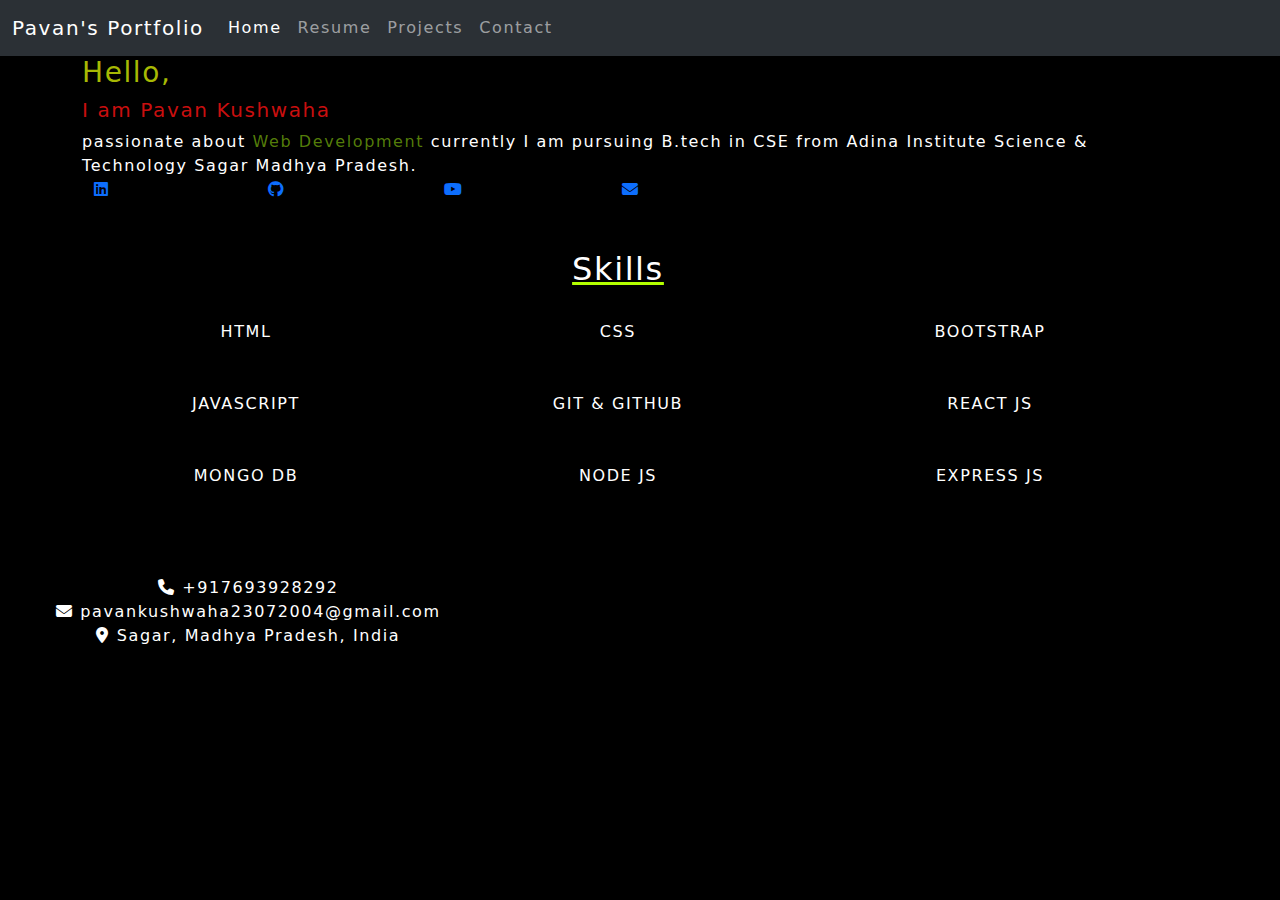
<file: index.html>
<!DOCTYPE html>
<html lang="en">

<head>
    <meta charset="UTF-8" />
    <meta name="viewport" content="width=device-width, initial-scale=1.0" />
    <title>portfolio</title>
    <link rel="stylesheet" href="style.css" />
    <link rel="stylesheet" href="https://cdnjs.cloudflare.com/ajax/libs/font-awesome/6.7.2/css/all.min.css" integrity="sha512-Evv84Mr4kqVGRNSgIGL/F/aIDqQb7xQ2vcrdIwxfjThSH8CSR7PBEakCr51Ck+w+/U6swU2Im1vVX0SVk9ABhg==" crossorigin="anonymous" referrerpolicy="no-referrer"
    />
    <link href="https://cdn.jsdelivr.net/npm/bootstrap@5.3.3/dist/css/bootstrap.min.css" rel="stylesheet" integrity="sha384-QWTKZyjpPEjISv5WaRU9OFeRpok6YctnYmDr5pNlyT2bRjXh0JMhjY6hW+ALEwIH" crossorigin="anonymous">
</head>

<body class="bg-body-black bg-black text-white">
    <header>
        <nav class="navbar navbar-expand-lg bg-body-tertiary" data-bs-theme="dark">
            <div class="container-fluid">
                <a class="navbar-brand" href="#">Pavan's Portfolio</a>
                <button class="navbar-toggler" type="button" data-bs-toggle="collapse" data-bs-target="#navbarNav" aria-controls="navbarNav" aria-expanded="false" aria-label="Toggle navigation">
                <span class="navbar-toggler-icon"></span>
              </button>
                <div class="collapse navbar-collapse" id="navbarNav">
                    <ul class="navbar-nav">
                        <li class="nav-item">
                            <a class="nav-link active" aria-current="page" href="#">Home</a>
                        </li>
                        <li class="nav-item">
                            <a class="nav-link" href="#">Resume</a>
                        </li>
                        <li class="nav-item">
                            <a class="nav-link" href="#">Projects</a>
                        </li>
                        <li class="nav-item">
                            <a class="nav-link" href="#">Contact</a>
                        </li>

                    </ul>
                </div>
            </div>
        </nav>
    </header>
    <main>
        <section>
            <div class="container">
                <h3 id="greet">Hello,</h3>
                <h5 id="name">I am Pavan Kushwaha</h5>
                passionate about <span>Web Development</span> currently I am pursuing B.tech in CSE from Adina Institute Science & Technology Sagar Madhya Pradesh.
                <div class="im"></div>
                <div class="container-fluid">
                    <div class="d-flex justify-content-between w-50">

                        <a href="https://www.linkedin.com/in/pavan-kushwaha-1b2144334?utm_source=share&utm_campaign=share_via&utm_content=profile&utm_medium=android_app" target="_blank"><i class="fa-brands fa-linkedin"></i></a>
                        <a href="https://github.com/settings/profile" target="_blank"><i class="fa-brands fa-github"></i></a>
                        <a href="https://youtube.com/@aviation8455?si=hblwu_zn477NKm5L" target="_blank"><i class="fa-brands fa-youtube"></i></a>
                        <a href="mailto:pavankushwaha23072004@gmail.com" target="_blank"><i class="fa-solid fa-envelope"></i></a>
                    </div>
                </div>
            </div>
        </section>
        <section>
            <div class="container m-5">
                <h2 class="text-center skills">Skills</h2>
                <div class="container text-center">
                    <div class="row">
                        <div class="col m-4">
                            HTML
                        </div>
                        <div class="col m-4">
                            CSS
                        </div>
                        <div class="col m-4">
                            BOOTSTRAP
                        </div>
                    </div>
                </div>
                <div class="container text-center">
                    <div class="row">
                        <div class="col m-4">
                            JAVASCRIPT
                        </div>
                        <div class="col m-4">
                            GIT & GITHUB
                        </div>
                        <div class="col m-4">
                            REACT JS
                        </div>
                    </div>
                </div>
                <div class="container text-center">
                    <div class="row">
                        <div class="col m-4">
                            MONGO DB
                        </div>
                        <div class="col m-4">
                            NODE JS
                        </div>
                        <div class="col m-4">
                            EXPRESS JS
                        </div>
                    </div>
                </div>
            </div>


        </section>
    </main>

    <footer>

        <div class="container d-flex m-3" data-bs-theme="dark">
            <div class="container d-flex m-3">
                <div class="text-center center">
                    <i class="fa-solid fa-phone"></i> +917693928292<br>
                    <i class="fa-solid fa-envelope">
                    </i> pavankushwaha23072004@gmail.com<br>
                    <i class="fa-solid fa-location-dot">
                    </i> Sagar, Madhya Pradesh, India
                </div>
            </div>
        </div>
    </footer>
    <script src="https://cdn.jsdelivr.net/npm/bootstrap@5.3.3/dist/js/bootstrap.bundle.min.js" integrity="sha384-YvpcrYf0tY3lHB60NNkmXc5s9fDVZLESaAA55NDzOxhy9GkcIdslK1eN7N6jIeHz " crossorigin="anonymous"></script>
</body>

</html>
</file>
<file: style.css>
* {
         margin: 0;
         padding: 0;
         box-sizing: border-box;
         letter-spacing: 0.1rem;
     }
     /* #navbar {
        height: 8vh;
        width: 100%;
        background-color: rgb(0, 0, 0);
        display: flex;
        justify-content: space-evenly;
        align-items: center;
        border: 1.5px solid white;
        position: fixed;
        top: 0px;
        z-index: 2;
    }
    
    div a {
        text-decoration: none;
    }
    
    div li {
        list-style: none;
    }
    
    #navbar a:hover {
        border: 1px solid rgb(255, 208, 0);
        cursor: pointer;
    }
    
    .div1 {
        height: 20vh;
        width: 50vw;
        margin-top: 16vh;
        margin-left: 10vh;
        letter-spacing: 0.1rem;
        position: relative;
        top: 4vh;
        word-break: keep-all;
    }
    
 
    
    .container {
        margin: 8vh;
        margin-bottom: 20vh;
        height: 30vh;
        width: 90vw;
    }
    
    .container1 {
        display: flex;
        justify-content: space-between;
        flex-wrap: wrap;
        flex-shrink: 1;
        margin-top: 2vh;
    }
    
    .container2 {
        display: flex;
        justify-content: space-between;
        flex-wrap: wrap;
        flex-shrink: 1;
        margin-top: 2vh;
    }
    
    .container3 {
        display: flex;
        justify-content: space-between;
        flex-wrap: wrap;
        flex-shrink: 1;
        margin-top: 2vh;
    }
    
    .div {
        background-color: rgba(184, 180, 180, 0.199);
        text-align: center;
        padding: 20px;
        margin: 10px;
        height: 70px;
        width: 200px;
        flex-shrink: 1;
    }
    

    
    .div2 {
        height: 3vh;
        width: 15vw;
        margin-top: 3vh;
        margin-left: 1vh;
        display: flex;
        justify-content: space-between;
    }
    
    .img {
        height: 27vh;
        width: 26vh;
        position: relative;
        left: 65vw;
        bottom: 17vh;
        background-image: url(img.png.jpg);
        background-size: cover;
        border-top-left-radius: 5%;
        border-bottom-right-radius: 5%;
        border-top-right-radius: 40%;
        border-bottom-left-radius: 35%;
    }
    
    .img:hover {
        outline-style: solid;
        outline-color: rgb(12, 71, 150);
        outline-width: 0.5vh;
        outline-offset: 0vh;
    }
    
    .div8 {
        height: 40vh;
        width: 100%;
        position: sticky;
        bottom: 0vh;
        display: flex;
        border-top: 1px solid white;
    }
    
    .div9 {
        height: 90%;
        width: 45%;
        word-break: keep-all;
    }
    
    .div9 h4 {
        color: rgb(115, 125, 134);
    }
    
    .div10 {
        margin-left: 18vh;
        height: 90%;
        width: 55%
    }
    
    h4 {
        color: rgb(207, 216, 218);
        margin-left: 10vh;
        margin-top: 5vh;
    }
    
    #cnf {
        margin-left: 20vh;
        margin-top: 5vh;
    }
    
    #in1 {
        margin-top: 3vh;
        margin-left: 6vh;
        border: 1px solid white;
        border-radius: 20px;
        height: 3.5vh;
        width: 15vw;
    }
    
    #in1:hover {
        border: 2px solid rgb(202, 168, 14);
    }
    
    #in2 {
        margin-top: 3vh;
        margin-left: 6vh;
        border: 1px solid white;
        border-radius: 20px;
        height: 3.5vh;
        width: 15vw;
    }
    
    #in2:hover {
        border: 2px solid rgb(202, 168, 14);
    }
    
    #in3 {
        margin-top: 3vh;
        margin-left: 6vh;
        border: 1px solid white;
        border-radius: 20px;
        height: 3.5vh;
        width: 15vw;
    }
    
    #in3:hover {
        border: 2px solid rgb(202, 168, 14);
    }
    
    #btn {
        margin-top: 3vh;
        margin-left: 14vh;
        border: 1px solid white;
        border-radius: 20px;
        height: 4vh;
        width: 6vw;
    }
    
    #btn:hover {
        background-color: crimson;
    }
    
    .div2 i:hover {
        border: 2px solid rgb(107, 13, 13);
        border-radius: 20%;
        background-color: rgba(170, 5, 5, 0.863);
    }
    
    */
     
     #greet {
         color: rgb(167, 185, 4);
     }
     
     #name {
         color: rgb(201, 15, 15);
     }
     
     span {
         color: rgba(87, 129, 10, 0.979);
     }
     
     .skills {
         text-align: center;
         text-decoration: rgb(179, 255, 0) underline;
         letter-spacing: 0.1rem;
     }
     /* .footer {
         background: #a79a9a0c;
     } */
     
     .img {
         height: 27vh;
         width: 26vh;
         position: relative;
         left: 65vw;
         bottom: 17vh;
         background-image: url(img.png.jpg);
         background-size: cover;
         border-top-left-radius: 5%;
         border-bottom-right-radius: 5%;
         border-top-right-radius: 40%;
         border-bottom-left-radius: 35%;
     }
     
     .img:hover {
         outline-style: solid;
         outline-color: rgb(12, 71, 150);
         outline-width: 0.5vh;
         outline-offset: 0vh;
     }
</file>
